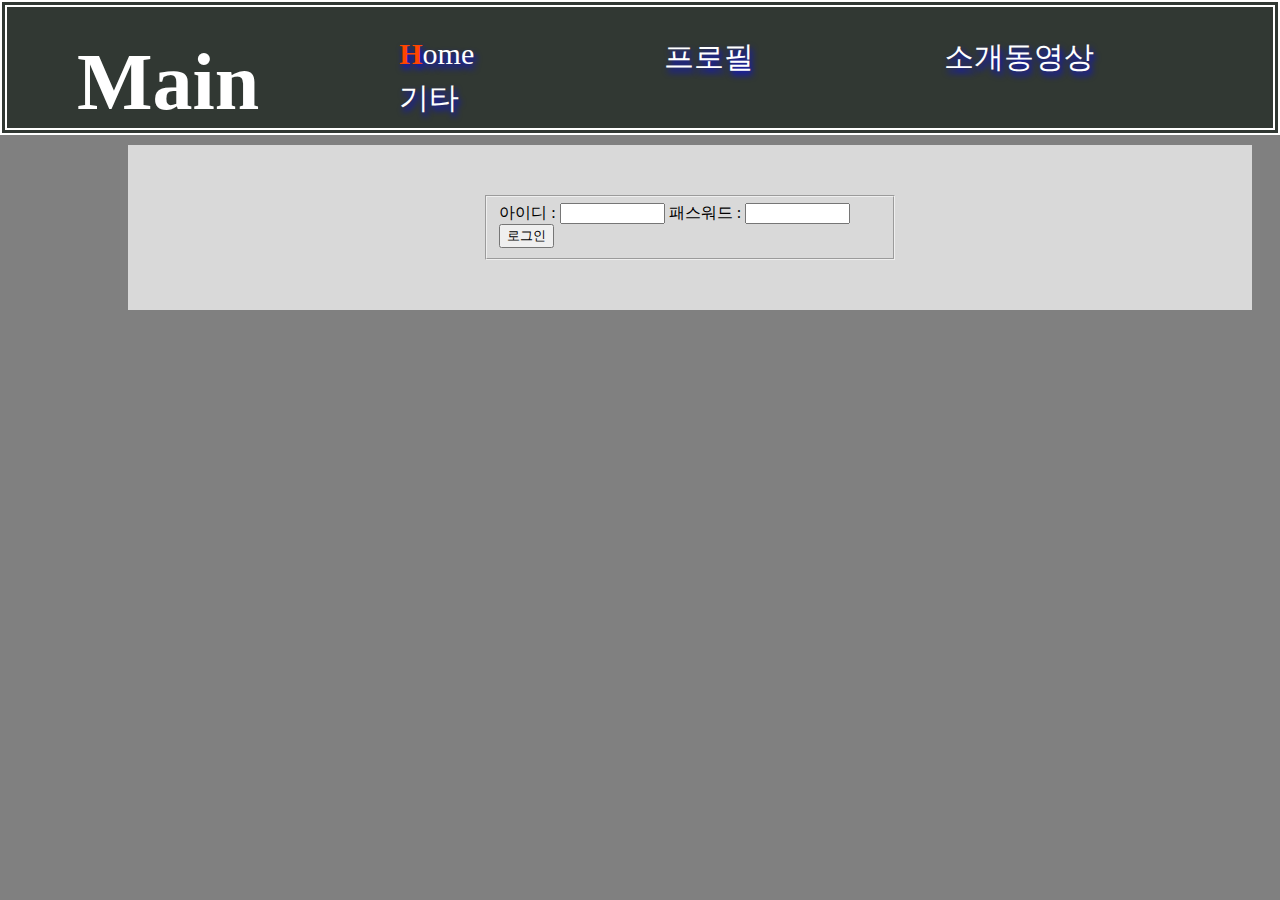
<file: login.html>
<!DOCTYPE html>
<html lang="en">

<head>
    <meta charset="UTF-8">
    <meta http-equiv="X-UA-Compatible" content="IE=edge">
    <meta name="viewport" content="width=device-width, initial-scale=1.0">
    <meta name="keywords" content="html5, css3, Javascript">
    <meta name="description" content="웹프로그래밍 실무과제입니다.">
    <meta name="author" content="Jeongmok Yun, 윤정목">
    <title>웹프 중간과제 | 윤정목</title>
    <link rel="stylesheet" href="style2.css">
    <link href="https://fonts.googleapis.com/css2?family=Yeon+Sung&display=swap" rel="stylesheet">
</head>

<body>
    <header>
        <div>
            <div class="A2">
                <a href="index.html" class=" home">
                    <h1>Main</h1>
                </a>
            </div>
            <nav>
                <ul>
                    <li><a class="C2" href="index.html"><span>H</span>ome</a></li>
                    <li><a class="C2" href="menu.html">프로필</a></li>
                    <li><a class="C2" href="menu1.html">소개동영상</a></li>
                    <li><a class="C2" href="menu2.html">기타</a></li>
                    <li><i onclick="icon()" class="far fa-lightbulb"></i></li>
                </ul>
            </nav>
        </div>
    </header>

    <main class="BB">
        <section>
            <form action="login1.html">
                <fieldset>
                    <label>아이디 : <input type="text" size="10" maxlength="20"></label>
                    <label>패스워드 : <input type="password" size="10" maxlength="20"></label>
                    <input type="submit" value="로그인">
                </fieldset>
            </form>
        </section>
    </main>

</body>

</html>
</file>
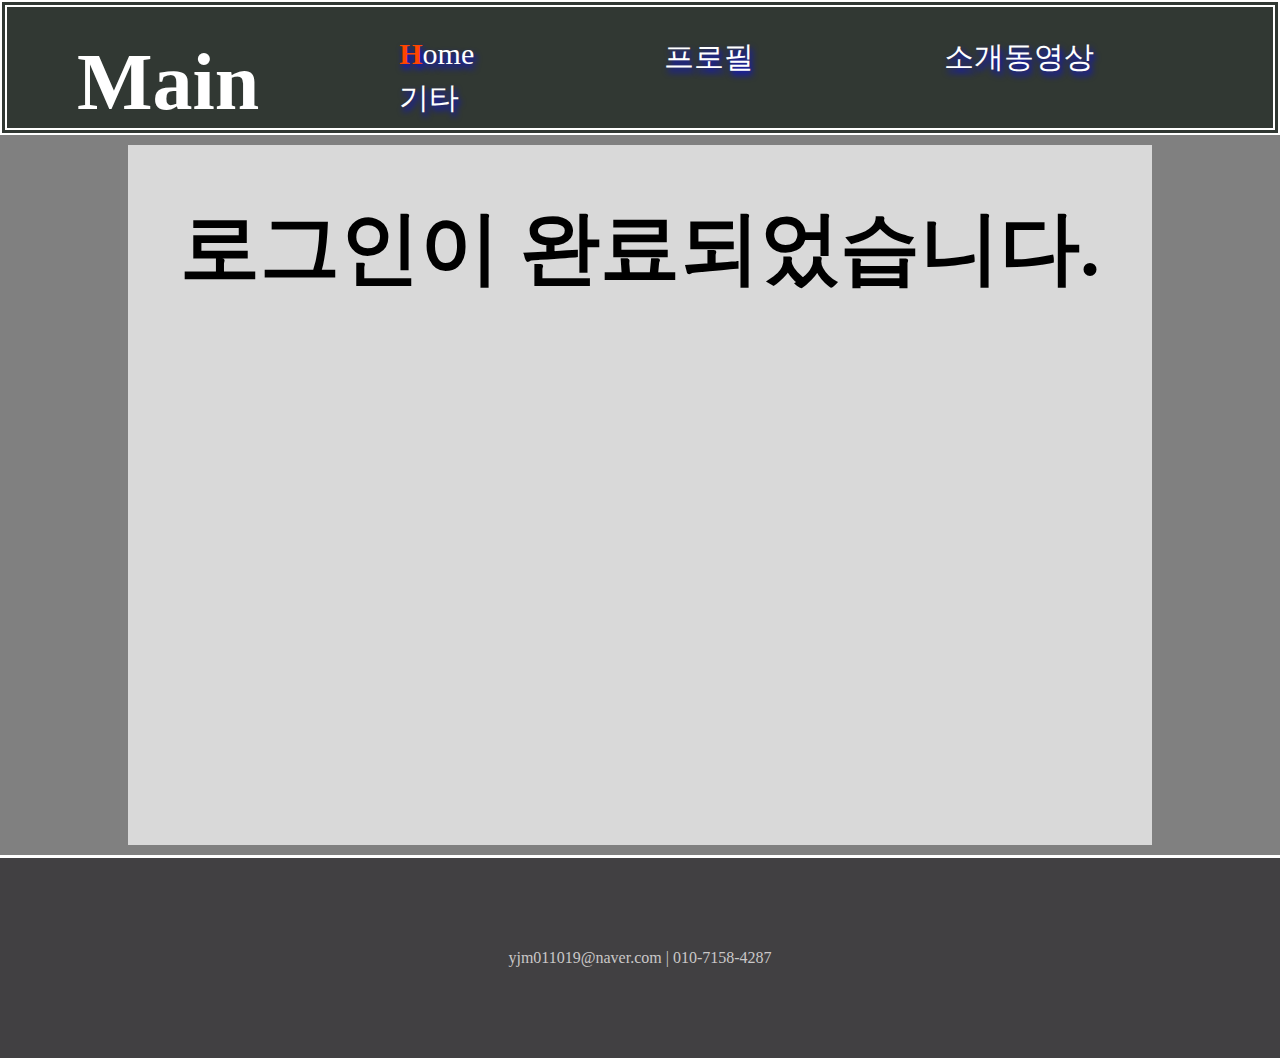
<file: login1.html>
<!DOCTYPE html>
<html lang="en">

<head>
    <meta charset="UTF-8">
    <meta http-equiv="X-UA-Compatible" content="IE=edge">
    <meta name="viewport" content="width=device-width, initial-scale=1.0">
    <meta name="keywords" content="html5, css3, Javascript">
    <meta name="description" content="웹프로그래밍 실무과제입니다.">
    <meta name="author" content="Jeongmok Yun, 윤정목">
    <title>웹프 중간과제 | 윤정목</title>
    <link rel="stylesheet" href="style2.css">
    <link href="https://fonts.googleapis.com/css2?family=Yeon+Sung&display=swap" rel="stylesheet">
</head>

<body>
    <header>
        <div>
            <div class="A2">
                <a href="index.html" class=" home">
                    <h1>Main</h1>
                </a>
            </div>
            <nav>
                <ul>
                    <li><a class="C2" href="index.html"><span>H</span>ome</a></li>
                    <li><a class="C2" href="menu.html">프로필</a></li>
                    <li><a class="C2" href="menu1.html">소개동영상</a></li>
                    <li><a class="C2" href="menu2.html">기타</a></li>
                    <li><i onclick="icon()" class="far fa-lightbulb"></i></li>
                </ul>
            </nav>
        </div>
    </header>

    <main class="AA">
        <section>
            <h1>로그인이 완료되었습니다.</h1>
        </section>
    </main>
    <footer>
        yjm011019@naver.com | 010-7158-4287
    </footer>
</body>

</html>
</file>
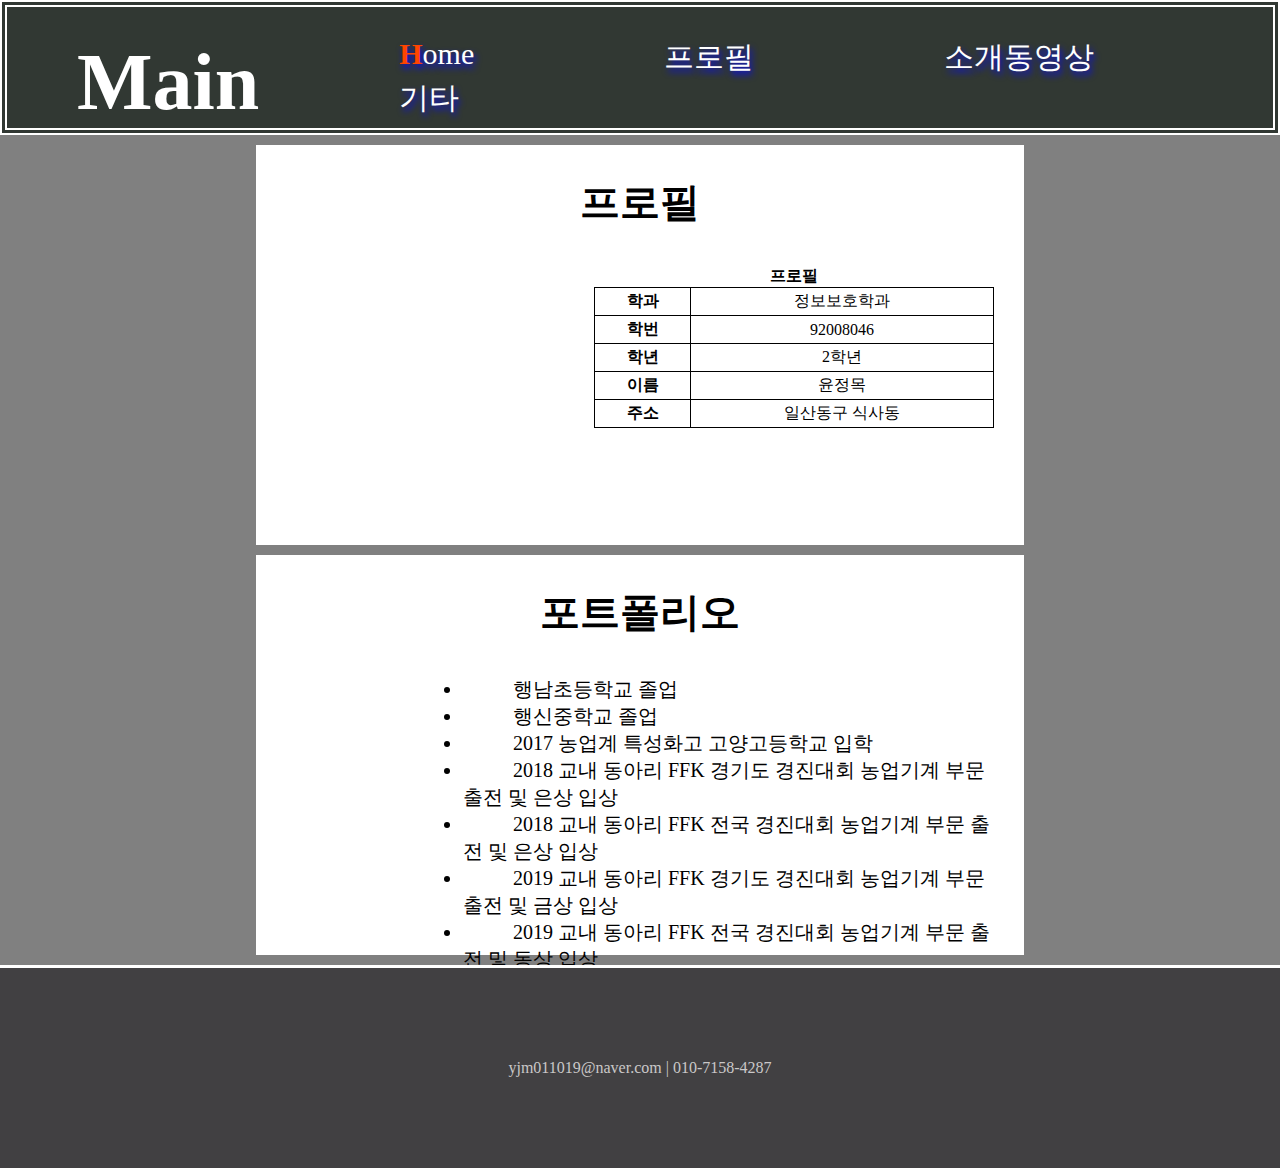
<file: menu.html>
<!DOCTYPE html>
<html lang="en">

<head>
    <meta charset="UTF-8">
    <meta http-equiv="X-UA-Compatible" content="IE=edge">
    <meta name="viewport" content="width=device-width, initial-scale=1.0">
    <meta name="keywords" content="html5, css3, Javascript">
    <meta name="description" content="웹프로그래밍 실무과제입니다.">
    <meta name="author" content="Jeongmok Yun, 윤정목">
    <title>웹프 중간과제 | 윤정목</title>
    <link rel="stylesheet" href="style2.css">
    <link href="https://fonts.googleapis.com/css2?family=Yeon+Sung&display=swap" rel="stylesheet">
</head>

<body>
    <header>
        <div>
            <div class="A2">
                <a href="index.html" class=" home">
                    <h1>Main</h1>
                </a>
            </div>
            <nav>
                <ul>
                    <li><a class="C2" href="index.html"><span>H</span>ome</a></li>
                    <li><a class="C2" href="menu.html">프로필</a></li>
                    <li><a class="C2" href="menu1.html">소개동영상</a></li>
                    <li><a class="C2" href="menu2.html">기타</a></li>
                    <li><i onclick="icon()" class="far fa-lightbulb"></i></li>
                </ul>
            </nav>
        </div>
    </header>

    <main class="D1">
        <section class="A1">
            <h2>프로필</h2><br><br>

            <table>
                <caption>
                    프로필</caption>
                <tr>
                    <th>학과</th>
                    <td>정보보호학과</td>
                </tr>
                <tr>
                    <th>학번</th>
                    <td>92008046</td>
                </tr>
                <tr>
                    <th>학년</th>
                    <td>2학년</td>
                </tr>
                <tr>
                    <th>이름</th>
                    <td>윤정목</td>
                </tr>
                <tr>
                    <th>주소</th>
                    <td>일산동구 식사동</td>
                </tr>
            </table>
        </section>
        <section class="A1">
            <h2>포트폴리오</h2><br><br>
            <ul>
                <li>행남초등학교 졸업</li>
                <li>행신중학교 졸업</li>
                <li>2017 농업계 특성화고 고양고등학교 입학</li>
                <li>2018 교내 동아리 FFK 경기도 경진대회 농업기계 부문 출전 및 은상 입상</li>
                <li>2018 교내 동아리 FFK 전국 경진대회 농업기계 부문 출전 및 은상 입상</li>
                <li>2019 교내 동아리 FFK 경기도 경진대회 농업기계 부문 출전 및 금상 입상</li>
                <li>2019 교내 동아리 FFK 전국 경진대회 농업기계 부문 출전 및 동상 입상</li>
                <li>2019 조경기능사 취득</li>
                <li>2019 고양고등학교 원예조경과 졸업 </li>
                <li>2019 고양고등학교 졸업</li>
                <li>2020 중부대학교 충청캠퍼스 환경조경학과 입학</li>
                <li>2021 중부대학교 고양캠퍼스 정보보호학과 전과</li>
            </ul>
        </section>
    </main>

    <footer>
        yjm011019@naver.com | 010-7158-4287
    </footer>

</body>

</html>
</file>
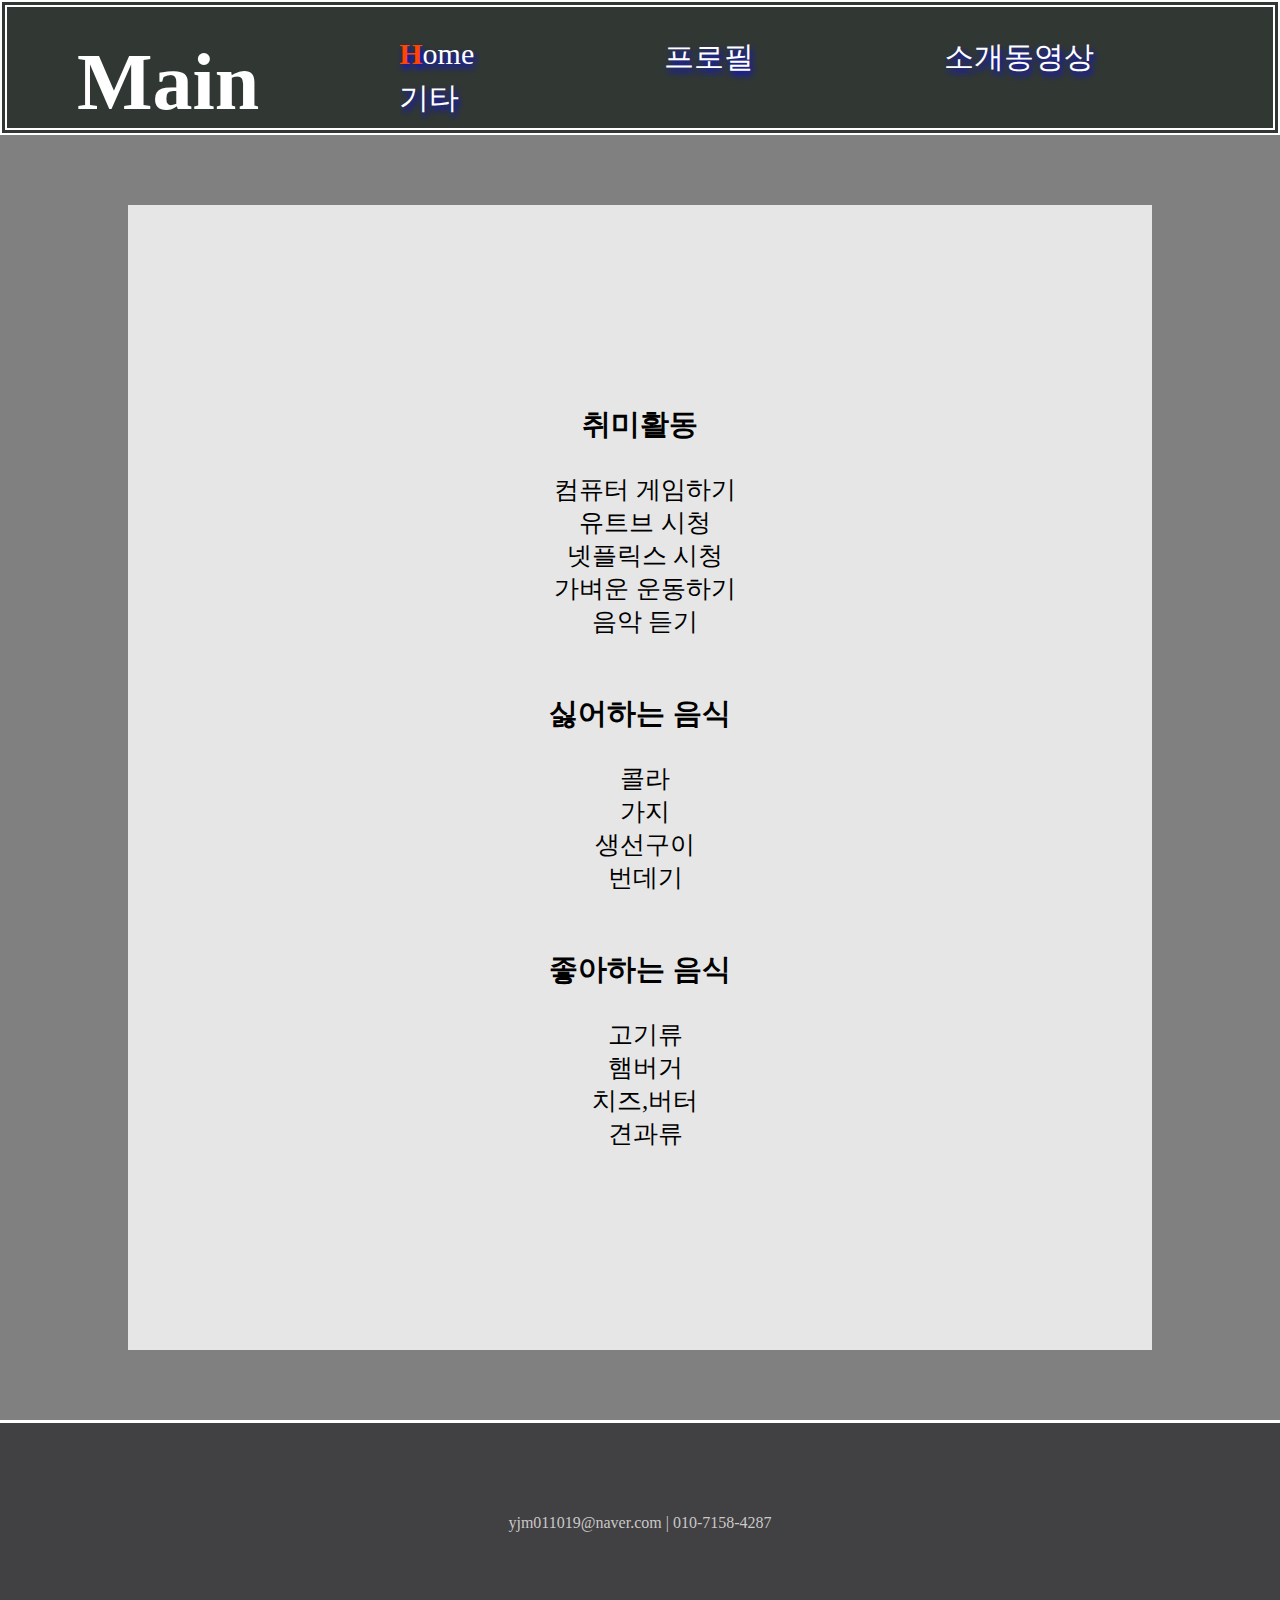
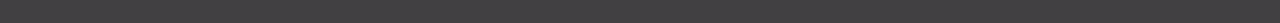
<file: menu2.html>
<!DOCTYPE html>
<html lang="en">

<head>
    <meta charset="UTF-8">
    <meta http-equiv="X-UA-Compatible" content="IE=edge">
    <meta name="viewport" content="width=device-width, initial-scale=1.0">
    <meta name="keywords" content="html5, css3, Javascript">
    <meta name="description" content="웹프로그래밍 실무과제입니다.">
    <meta name="author" content="Jeongmok Yun, 윤정목">
    <title>웹프 중간과제 | 윤정목</title>
    <link rel="stylesheet" href="style2.css">
    <link href="https://fonts.googleapis.com/css2?family=Yeon+Sung&display=swap" rel="stylesheet">
</head>

<body>
    <header>
        <div>
            <div class="A2">
                <a href="index.html" class=" home">
                    <h1>Main</h1>
                </a>
            </div>
            <nav>
                <ul>
                    <li><a class="C2" href="index.html"><span>H</span>ome</a></li>
                    <li><a class="C2" href="menu.html">프로필</a></li>
                    <li><a class="C2" href="menu1.html">소개동영상</a></li>
                    <li><a class="C2" href="menu2.html">기타</a></li>
                    <li><i onclick="icon()" class="far fa-lightbulb"></i></li>
                </ul>
            </nav>
        </div>
    </header>

    <main class="D1">
        <section class="A9">
            <h3>취미활동</h3><br>
            <ol>
                <li>컴퓨터 게임하기</li>
                <li>유트브 시청</li>
                <li>넷플릭스 시청</li>
                <li>가벼운 운동하기</li>
                <li>음악 듣기</li><br><br>
            </ol>
            <h3>싫어하는 음식</h3><br>
            <ol>
                <li>콜라</li>
                <li>가지</li>
                <li>생선구이</li>
                <li>번데기</li><br><br>
            </ol>
            <h3>좋아하는 음식</h3><br>
            <ol>
                <li>고기류</li>
                <li>햄버거</li>
                <li>치즈,버터</li>
                <li>견과류</li>
            </ol>
            <h3></h3>
            <ol>

            </ol>
        </section>
        <section>
        </section>
    </main>

    <footer>
        yjm011019@naver.com | 010-7158-4287
    </footer>

</body>

</html>
</file>
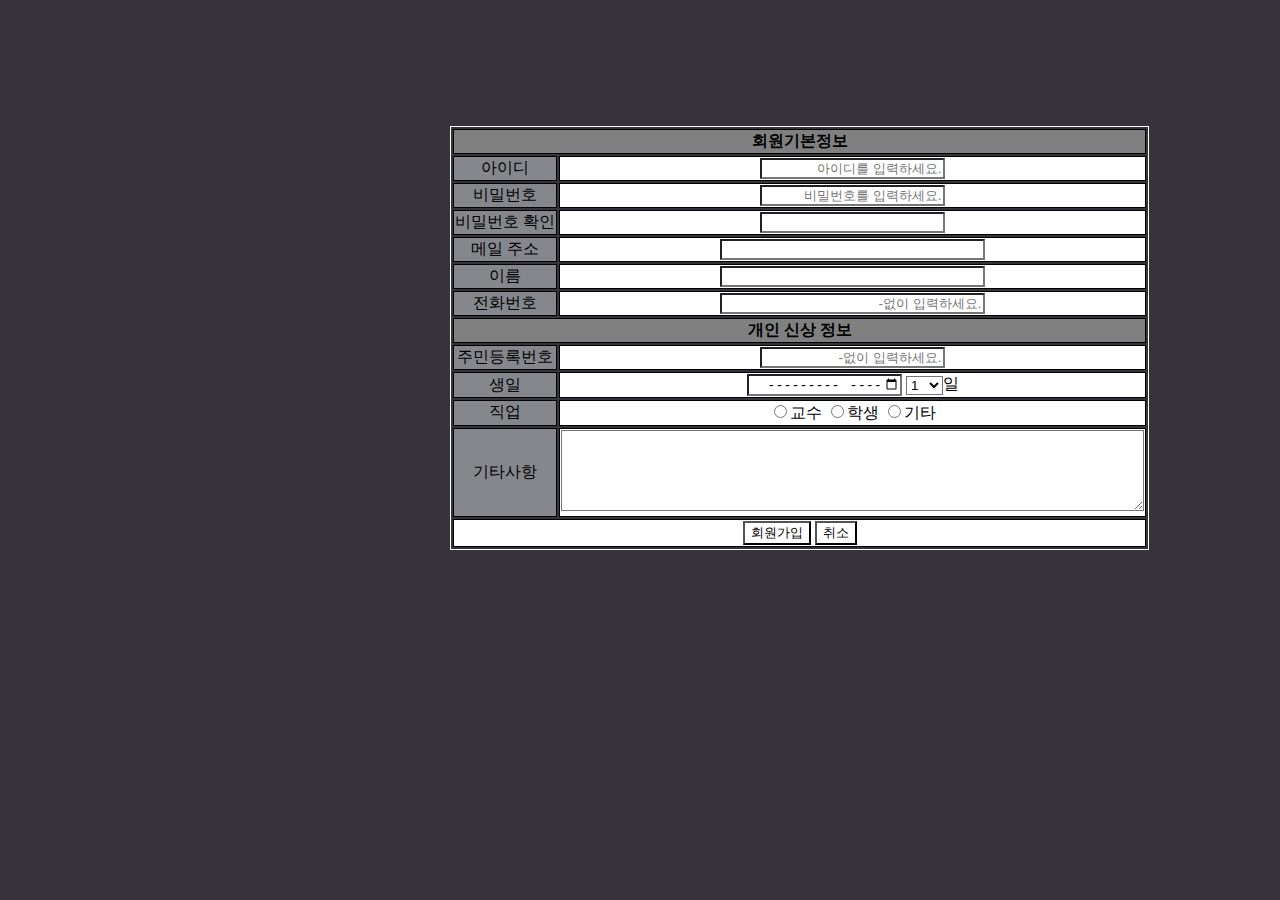
<file: signup.html>
<!DOCTYPE html>
<html lang="en">

<head>
    <meta charset="UTF-8">
    <meta http-equiv="X-UA-Compatible" content="IE=edge">
    <meta name="viewport" content="width=device-width, initial-scale=1.0">
    <title>웹프 중간과제 | 윤정목</title>
    <link rel="stylesheet" href="style.css">
</head>

<body>
    <div>
        <form action="signup1.html">
            <table style="table-layout:fixed">
                <tr>
                    <th colspan="2">회원기본정보</th>
                </tr>
                <tr>
                    <td class="A">아이디</td>
                    <td>
                        <input type="text" name="user" size="20" maxlength="10" placeholder="아이디를 입력하세요.">
                    </td>
                </tr>
                <tr>
                    <td class="A">비밀번호</td>
                    <td><input type="password" name="pw" size="20" maxlength="10" placeholder=" 비밀번호를 입력하세요."></td>
                </tr>
                <tr>
                    <td class="A">비밀번호 확인</td>
                    <td><input type="password" name="pwd" size="20" maxlength="10"></td>
                </tr>
                <tr>
                    <td class="A">메일 주소</td>
                    <td><input type="email" name="email" size="30" maxlength="30"></td>
                </tr>
                <tr>
                    <td class="A">이름</td>
                    <td><input type="text" name="username" size="30" maxlength="10"></td>
                </tr>
                <tr>
                    <td class="A">전화번호</td>
                    <td><input type="tel" name="tel" size="30" maxlength="11" placeholder="-없이 입력하세요."></td>
                </tr>
                <tr>
                    <th colspan="2">개인 신상 정보</th>
                </tr>
                <tr>
                    <td class="A">주민등록번호</td>
                    <td><input type="text" name="num" size="20" maxlength="13" placeholder="-없이 입력하세요."></td>
                </tr>
                <tr>
                    <td class="A">생일</td>
                    <td><input type="month">
                        <select name="day">
                            <option value="1">1</option>
                            <option value="2">2</option>
                            <option value="3">3</option>
                            <option value="4">4</option>
                            <option value="5">5</option>
                            <option value="6">6</option>
                            <option value="7">7</option>
                            <option value="8">8</option>
                            <option value="9">9</option>
                            <option value="10">10</option>
                            <option value="11">11</option>
                            <option value="12">12</option>
                            <option value="13">13</option>
                            <option value="14">14</option>
                            <option value="15">15</option>
                            <option value="16">16</option>
                            <option value="17">17</option>
                            <option value="18">18</option>
                            <option value="19">19</option>
                            <option value="20">20</option>
                            <option value="21">21</option>
                            <option value="22">22</option>
                            <option value="23">23</option>
                            <option value="24">24</option>
                            <option value="25">25</option>
                            <option value="26">26</option>
                            <option value="27">27</option>
                            <option value="28">28</option>
                            <option value="29">29</option>
                            <option value="30">30</option>
                            <option value="31">31</option>
                        </select>일
                    </td>
                </tr>
                <tr>
                    <td class="A">직업</td>
                    <td>
                        <input type="radio" name="check" value="tv">교수
                        <input type="radio" name="check" value="exercise">학생
                        <input type="radio" name="check" value="cook">기타
                    </td>
                <tr>
                    <td class="A">기타사항</td>
                    <td><textarea name="content" cols="70" rows="5"></textarea></td>
                </tr>
                <tr>
                    <td colspan="2">
                        <input type="submit" value="회원가입">
                        <input type="reset" value="취소" onclick="location.href='index.html'">
                    </td>
                </tr>
            </table>
        </form>
    </div>

</body>

</html>
</file>
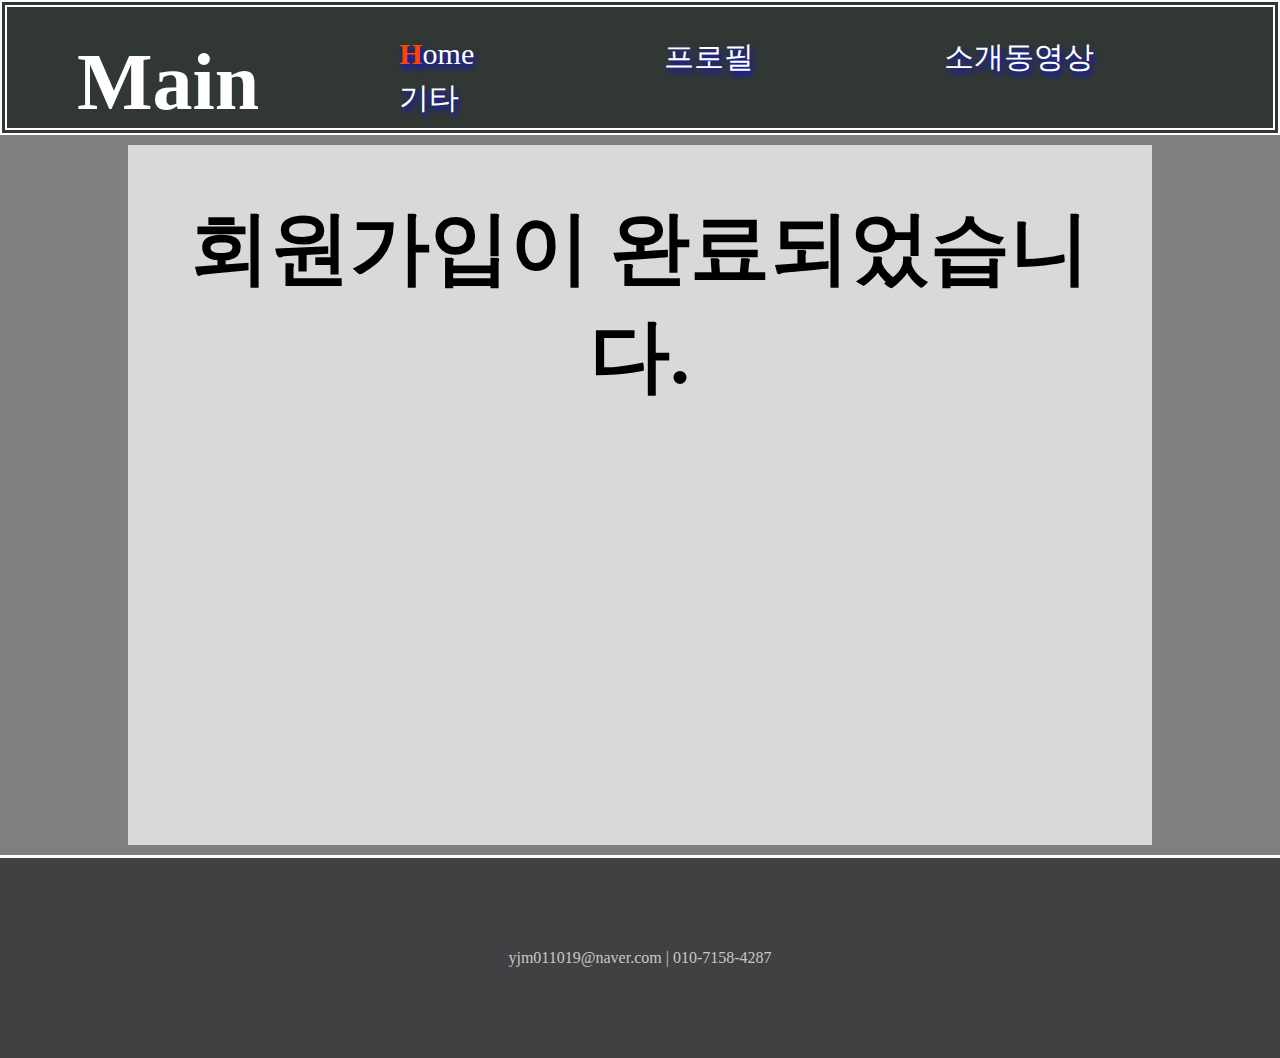
<file: signup1.html>
<!DOCTYPE html>
<html lang="en">

<head>
    <meta charset="UTF-8">
    <meta http-equiv="X-UA-Compatible" content="IE=edge">
    <meta name="viewport" content="width=device-width, initial-scale=1.0">
    <meta name="keywords" content="html5, css3, Javascript">
    <meta name="description" content="웹프로그래밍 실무과제입니다.">
    <meta name="author" content="Jeongmok Yun, 윤정목">
    <title>웹프 중간과제 | 윤정목</title>
    <link rel="stylesheet" href="style2.css">
    <link href="https://fonts.googleapis.com/css2?family=Yeon+Sung&display=swap" rel="stylesheet">
</head>

<body>
    <header>
        <div>
            <div class="A2">
                <a href="index.html" class=" home">
                    <h1>Main</h1>
                </a>
            </div>
            <nav>
                <ul>
                    <li><a class="C2" href="index.html"><span>H</span>ome</a></li>
                    <li><a class="C2" href="menu.html">프로필</a></li>
                    <li><a class="C2" href="menu1.html">소개동영상</a></li>
                    <li><a class="C2" href="menu2.html">기타</a></li>
                    <li><i onclick="icon()" class="far fa-lightbulb"></i></li>
                </ul>
            </nav>
        </div>
    </header>

    <main class="AA">
        <section>
            <h1>회원가입이 완료되었습니다.</h1>
        </section>
    </main>
    <footer>
        yjm011019@naver.com | 010-7158-4287
    </footer>
</body>

</html>
</file>
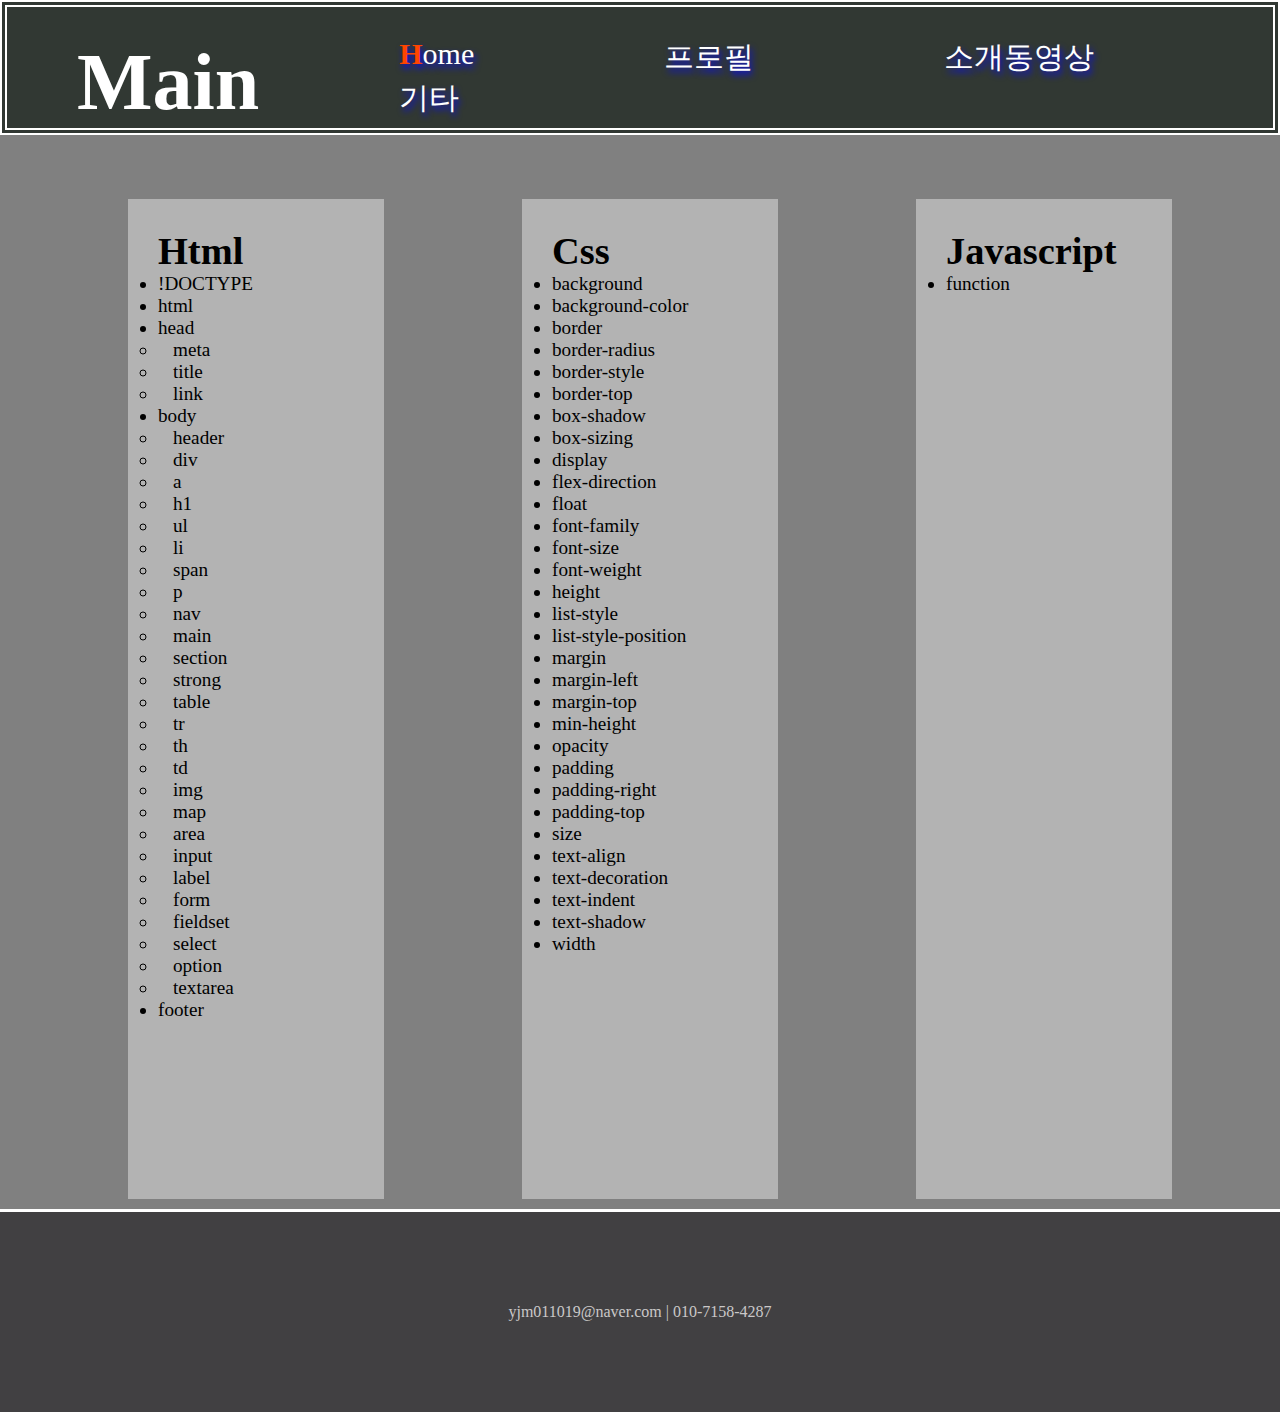
<file: tag.html>
<!DOCTYPE html>
<html lang="en">

<head>
    <meta charset="UTF-8">
    <meta http-equiv="X-UA-Compatible" content="IE=edge">
    <meta name="viewport" content="width=device-width, initial-scale=1.0">
    <meta name="keywords" content="html5, css3, Javascript">
    <meta name="description" content="웹프로그래밍 실무과제입니다.">
    <meta name="author" content="Jeongmok Yun, 윤정목">
    <title>웹프 중간과제 | 윤정목</title>
    <link rel="stylesheet" href="style2.css">
    <link href="https://fonts.googleapis.com/css2?family=Yeon+Sung&display=swap" rel="stylesheet">
</head>

<body>
    <header>
        <div>
            <div class="A2">
                <a href="index.html" class=" home">
                    <h1>Main</h1>
                </a>
            </div>
            <nav>
                <ul>
                    <li><a class="C2" href="index.html"><span>H</span>ome</a></li>
                    <li><a class="C2" href="menu.html">프로필</a></li>
                    <li><a class="C2" href="menu1.html">소개동영상</a></li>
                    <li><a class="C2" href="menu2.html">기타</a></li>
                    <li><i onclick="icon()" class="far fa-lightbulb"></i></li>
                </ul>
            </nav>
        </div>
    </header>

    <main class="D4">
        <section class="D2">
            <H1>Html</H1>
            <ul>
                <li>!DOCTYPE</li>
                <li>html</li>
                <li>head
                    <ul>
                        <li class="D3">meta</li>
                        <li class="D3">title</li>
                        <li class="D3">link</li>
                    </ul>
                </li>
                <li>body
                    <ul>
                        <li class="D3">header</li>
                        <li class="D3">div</li>
                        <li class="D3">a</li>
                        <li class="D3">h1</li>
                        <li class="D3">ul</li>
                        <li class="D3">li</li>
                        <li class="D3">span</li>
                        <li class="D3">p</li>
                        <li class="D3">nav</li>
                        <li class="D3">main</li>
                        <li class="D3">section</li>
                        <li class="D3">strong</li>
                        <li class="D3">table</li>
                        <li class="D3">tr</li>
                        <li class="D3">th</li>
                        <li class="D3">td</li>
                        <li class="D3">img</li>
                        <li class="D3">map</li>
                        <li class="D3">area</li>
                        <li class="D3">input</li>
                        <li class="D3">label</li>
                        <li class="D3">form</li>
                        <li class="D3">fieldset</li>
                        <li class="D3">select</li>
                        <li class="D3">option</li>
                        <li class="D3">textarea</li>
                    </ul>
                </li>
                <li>footer</li>
        </section>
        <section class="D2">
            <H1>Css</H1>
            <ul>
                <li>background</li>
                <li>background-color</li>
                <li>border</li>
                <li>border-radius</li>
                <li>border-style</li>
                <li>border-top</li>
                <li>box-shadow</li>
                <li>box-sizing</li>
                <li>display</li>
                <li>flex-direction</li>
                <li>float</li>
                <li>font-family</li>
                <li>font-size</li>
                <li>font-weight</li>
                <li>height</li>
                <li>list-style</li>
                <li>list-style-position</li>
                <li>margin</li>
                <li>margin-left</li>
                <li>margin-top</li>
                <li>min-height</li>
                <li>opacity</li>
                <li>padding</li>
                <li>padding-right</li>
                <li>padding-top</li>
                <li>size</li>
                <li>text-align</li>
                <li>text-decoration</li>
                <li>text-indent</li>
                <li>text-shadow</li>
                <li>width</li>
            </ul>
        </section>
        <section class="D2">
            <H1>Javascript</H1>
            <ul>
                <li>function</li>
            </ul>
        </section>
    </main>

    <footer>
        yjm011019@naver.com | 010-7158-4287
    </footer>

</body>

</html>
</file>
<file: style2.css>
* {
    margin: 0;
}
body { 
    background: gray;
    display: flex;
    flex-direction: column;
    height: 100%;
}

ul {
    margin: 0;
    padding: 0;
}

header {
    background-color: rgb(49, 56, 51);
    color: white;
    padding-top: 30px;
    height: auto;
    border: white 7px;
    border-style: double ;
    font-family: a꼴통로봇;
    width: auto;
    
}

header .C2 {
    color: white;
    text-decoration: none;
    font-size: 30px;
    text-shadow: rgb(7, 11, 243) 2px 4px 6px;
}

header li {
    font-family: a꼴통로봇, serif;
    display: inline;
    padding: 0 50px;
    margin-left: 90px;
    float: left;
}

.A2 {

    float: left;
    padding: -10px;
}

.A2 h1{
    margin: 0;
    color: white;
    padding-left: 70px;
    text-decoration: none;
    font-size: 80px;
}

span {
    color: orangered;
    font-weight: bold;
}

span:hover {
    color:blueviolet;
    font-size: 25px;
    text-shadow: blue 3px 3px;
}

header a:hover {
    color: gray;
    font-weight: bold;
    font-family: a꼴통로봇, serif;
    
}

header h1:hover {
    color: black;
    text-shadow: darkslateblue 3px 3px;
}
header i {
    font-size: 40px;
}
header i:hover{
    color: yellow;
    transform: scale(1.2);
}
.A3 div{
    width: auto;
    background-color: rgb(99, 99, 99);
    border: white double 7px;
    border-radius: 5px 5px 20px 20px;
    height: 30px;
}
.A5 div{
    width: auto;
    background-color: rgb(99,99,99);
    border: white double 7px;
    border-radius: 20px 20px 20px 20px;
    height: 30px;
}
.A7 {
    height: 500px;
    display: flex;
}
.D1 {
    min-height: calc(100vh - 100px);
}

.A1 {
    background-color: rgb(255, 255, 255);
    width: 60%;
    margin: 10px 10px 10px 20%;
    padding: 30px;
    font-size: none;
    font-family: a공간L, serif;
    box-sizing: border-box;
    height: 400px;
}
table {
    width: 400px;
    height: 10px;   
    text-align: center;
    border: black solid 1px;
    border-collapse: collapse;
    float: right;
   
}
caption {
    color: rgb(0, 0, 0);
    font-weight: bolder;
    font-family: a니캉내캉, serif;
}
th, td {
    border: black solid 1px;
    padding: 3px;
    font-family: a니캉내캉, serif;
}

aside {
    width: 30%;
    background:rgb(121, 116, 116);
    background: linear-gradient(to right bottom, rgb(121, 116, 116), black);
    margin: 0 10 0 10px;
    padding: 30px;
    box-sizing: border-box;
    border: solid white 1px;
    color: rgb(255, 255, 255);
    font-family: a꼴통로봇, serif;
}
aside li {
    list-style: circle;
    list-style-position: inside;
}
.A1 h2{
    text-align: center;
    font-size: 40px;
}
.A1 b {
    margin-left: 45%;
    font-size: 20px;
}

.A1 li {
    margin-left: 25%;
    text-indent: 50px;
    font-size: 20px;
    font-weight: none;
}
.A1 p {
    font-size: 20px;
    text-align: right;
}
section p {
    font-weight: bolder;
    text-indent: 40px;
}
aside {
    float: right;
}
aside a{
    color: gray;
    text-decoration: none;
    font-size: 20px;
}
aside a:hover{
    text-decoration: rgb(226, 223, 43) underline;
    color: rgb(226, 223, 43);
}
aside input {
    margin-top: 10px;
    background: gray;
    border-radius:7px;
}
aside input:hover {
    background-color: lightgray;
    color: white;
}
aside input:active {
    background-color: rgb(59, 56, 75);
    transform: scale(0.85);
}

.A4 {
    opacity: 0.8;
}
#sec {
    box-shadow: 4px 4px 10px 3px black;
}

#sec p { 
font-weight: lighter;
}
#sec strong {
    text-decoration:underline;
    font-weight: bold;
}

.home{
    text-decoration: none;
}

footer { 
    margin-top: auto;
    height: 200px;
    line-height: 200px;
    background-color: rgb(65, 64, 66);
    width: 100%;
    border-top: rgb(255, 255, 255) solid 3px;
    text-align: center;
    color: rgb(202, 200, 200);
}

.D2 {
    background-color: rgba(255, 255, 255, 0.404);
    width: 20%;
    margin: 5% 10px 10px 10%;
    padding: 30px;
    font-size: larger;
    font-family: a공간L, serif;
    box-sizing: border-box;
    height: 1000px;
}

.D3 {
    text-indent: 15px;
}

.D4 {
    display: flex;
}
.E1 {
    background: rgba(255, 255, 255, 0.8);
    width: 80%;
    margin: 5% 5% 0 10%;
    padding: 30px;
    font-size: none;
    font-family: a공간L, serif;
    box-sizing: border-box;
    height: auto;
}

.E1 h2 {
    text-align: center;
    font-size: 50px;
}
.E1 video {
    width: 100%;
}
.F1 {
    background-color: rgba(255, 255, 255, 0.7);
    width: 70%;
    margin: 10px 10px 10px 10%;
    padding: 40px;
    font-size: 20px;
    font-family: a공간L, serif;
    box-sizing: border-box;
    height: auto;
    text-align: center;
}

.AA{
    background-color: rgba(255, 255, 255, 0.7);
    width: 80%;
    margin: 10px 10px 10px 10%;
    padding: 50px 50px 50px 50px;
    font-size: 40px;
    font-family: a공간L, serif;
    box-sizing: border-box;
    height: 700px;
    text-align: center;
}

.BB{
    background-color: rgba(255, 255, 255, 0.7);
    width: 80%;
    margin: 10px 10px 10px 10%;
    padding: 50px;
}

.BB form {
    margin-left: 30%;
    width: 40%;
    
}
.A9 {
    background-color: rgba(255, 255, 255, 0.80);
    width: 80%;
    margin-left: 10%;
    margin-top: 70px;
    margin-bottom: 70px;
    padding: 200px 200px 200px 200px;
    line-height: auto;
    font-size: 25px;
    font-family: a공간L, serif;
    box-sizing: border-box;
    height: auto;
    text-align: center;
}


.A9 ol{
    list-style: none;
    margin-left: -30px;
}

@media (max-width: 768px) {
    header,
    header nav,
    header ul,
    .F1,
    main aside,
    .A1,
    .A9,
    .D2
    .E1
    {
        float: none;
        text-align: center;
        width: 100%;
    }
    
   header nav {
       float: right;
   }
    main aside {
        padding-top: 80px;
    }
    .A1 b{
        margin-left: 0;
        padding: 0;
    }
    .A1 li
    {
        margin-left: 0;
    }
    .E1 {
        width: 100%;
        margin-left: 0;
    }
    .A1 {
        margin: auto;
        margin-bottom: 10px;
        height: 550px;
    }
    .A9 {
        margin: auto;
        margin-top: 10px;
        padding: 0;
        height: auto;
        font-size: 15px;
    }
    .A2 h1 {
        font-size: 40px;
    }
    .AA {
        height: auto;
        font-size: 25px;
    }
    .D2 {
        font-size: 15px;
        margin-left: 0;
        height: auto;
        width: auto;
    }
    .A4 img {
        max-height: 400px;
    }
  
    

}
</file>
<file: style.css>
* {
    background-color: rgb(54, 52, 58);
}
div {
    text-align: center
}
table {
    border: solid rgb(255, 255, 255) 1px;
}
tr {
    background: rgb(133, 135, 141);
}
th {
    border: black solid 1px;
    text-align: center;
    background-color: gray;
}
td {
    border: solid black 1px;
    text-align: center;
    background: #ffffff;
}
input {
    text-align: right;
    background-color: white;
}
textarea {
    background-color: white;
}

.A {
    background: rgb(133, 135, 141);
}
select {
    background-color: white;
}

form {
    margin-top: 10%;
    margin-left: 35%;
}
@media (max-width: 768px) {
    form {
  margin: 0;
    padding: 0;
    width: 100%;
}
}
</file>
